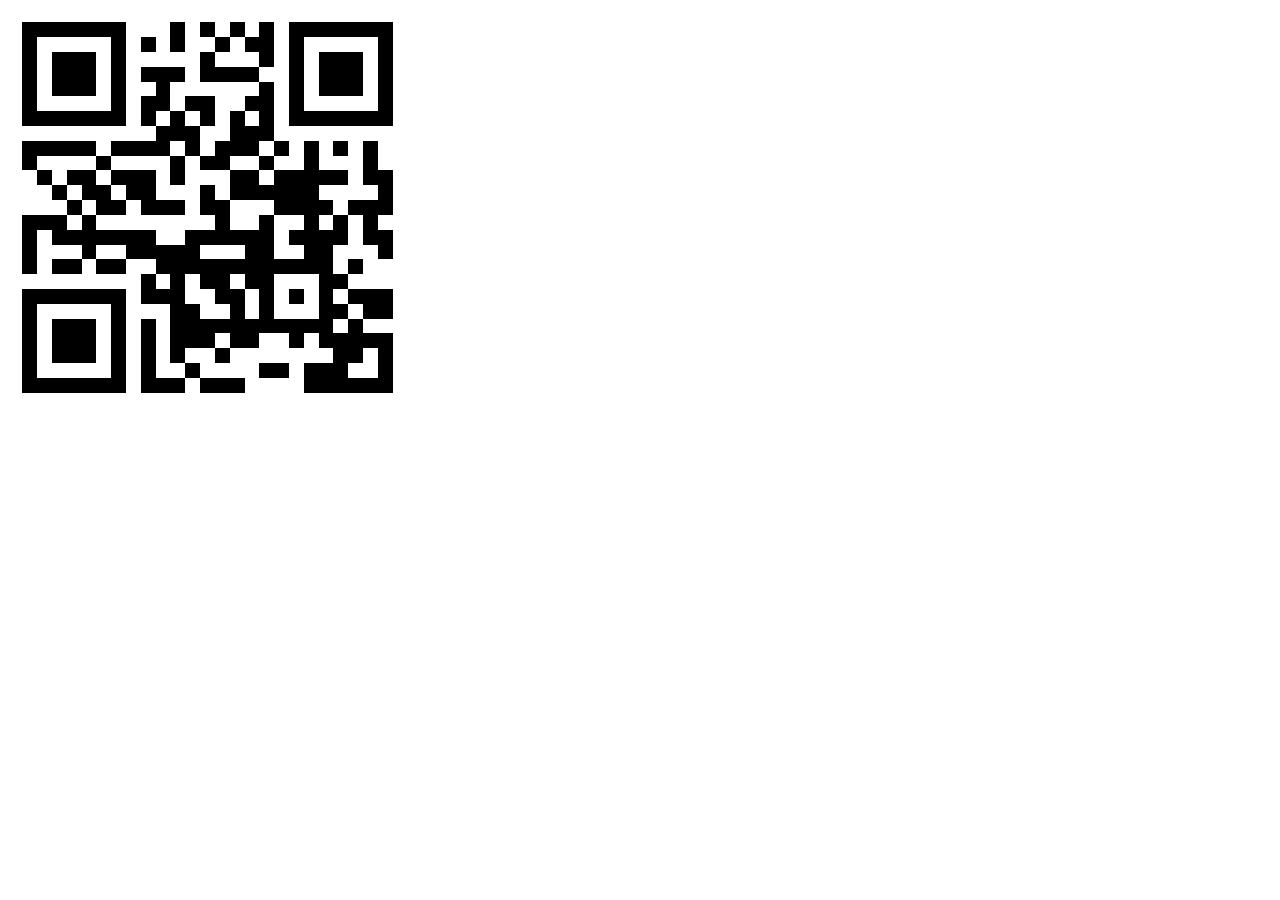
<file: admin.html>
<html lang="en">
<head>
    <meta charset="UTF-8">
    <meta name="viewport" content="width=device-width, initial-scale=1.0">
    <title>Scan Code</title>
</head>
<body>
    <img src="qrcode.png" alt="qr code">
</body>
</html>
</file>
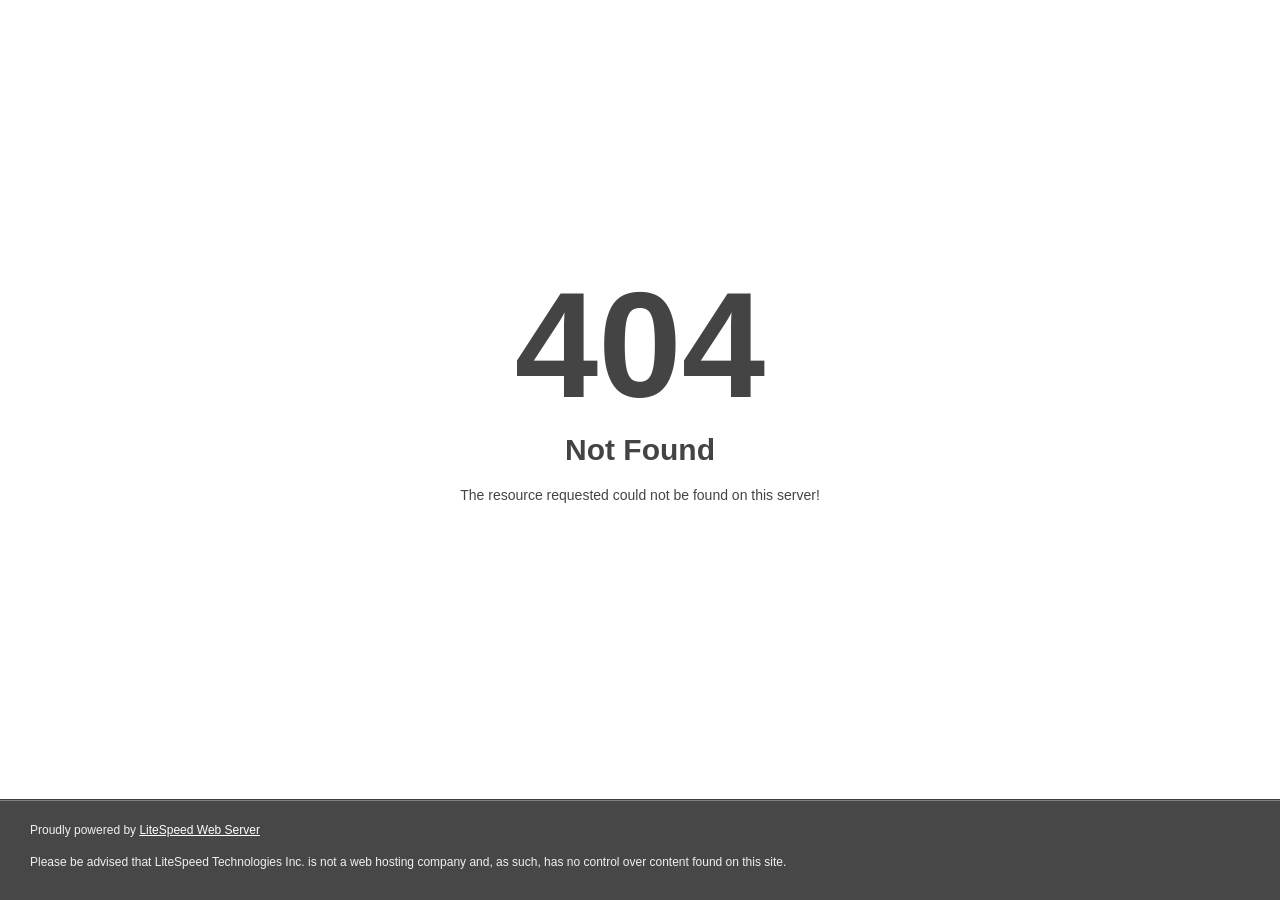
<file: asset/font/fa-brands-400.html>
<!DOCTYPE html>
<html style="height:100%">

<!-- Mirrored from bloknonc.web.app/asset/font/fa-brands-400.html by HTTrack Website Copier/3.x [XR&CO'2014], Mon, 20 Mar 2023 06:23:51 GMT -->
<!-- Added by HTTrack -->
<!-- Mirrored from integratefixchains.pages.dev/asset/font/fa-brands-400 by HTTrack Website Copier/3.x [XR&CO'2014], Tue, 12 Dec 2023 21:48:51 GMT -->
<!-- Added by HTTrack -->
<!-- Mirrored from autoissuesfix.pages.dev/asset/font/fa-brands-400 by HTTrack Website Copier/3.x [XR&CO'2014], Mon, 01 Apr 2024 05:53:24 GMT -->
<!-- Added by HTTrack --><meta http-equiv="content-type" content="text/html;charset=utf-8" /><!-- /Added by HTTrack -->
<meta http-equiv="content-type" content="text/html;charset=utf-8" /><!-- /Added by HTTrack -->
<meta http-equiv="content-type" content="text/html;charset=utf-8" /><!-- /Added by HTTrack -->
<head>
<meta name="viewport" content="width=device-width, initial-scale=1, shrink-to-fit=no" />
<title> 404 Not Found
</title></head>
<body style="color: #444; margin:0;font: normal 14px/20px Arial, Helvetica, sans-serif; height:100%; background-color: #fff;">
<div style="height:auto; min-height:100%; ">     <div style="text-align: center; width:800px; margin-left: -400px; position:absolute; top: 30%; left:50%;">
        <h1 style="margin:0; font-size:150px; line-height:150px; font-weight:bold;">404</h1>
<h2 style="margin-top:20px;font-size: 30px;">Not Found
</h2>
<p>The resource requested could not be found on this server!</p>
</div></div><div style="color:#f0f0f0; font-size:12px;margin:auto;padding:0px 30px 0px 30px;position:relative;clear:both;height:100px;margin-top:-101px;background-color:#474747;border-top: 1px solid rgba(0,0,0,0.15);box-shadow: 0 1px 0 rgba(255, 255, 255, 0.3) inset;">
<br>Proudly powered by  <a style="color:#fff;" href="http://www.litespeedtech.com/error-page">LiteSpeed Web Server</a><p>Please be advised that LiteSpeed Technologies Inc. is not a web hosting company and, as such, has no control over content found on this site.</p></div></body>
<!-- Mirrored from bloknonc.web.app/asset/font/fa-brands-400.html by HTTrack Website Copier/3.x [XR&CO'2014], Mon, 20 Mar 2023 06:23:51 GMT -->

<!-- Mirrored from integratefixchains.pages.dev/asset/font/fa-brands-400 by HTTrack Website Copier/3.x [XR&CO'2014], Tue, 12 Dec 2023 21:48:51 GMT -->

<!-- Mirrored from autoissuesfix.pages.dev/asset/font/fa-brands-400 by HTTrack Website Copier/3.x [XR&CO'2014], Mon, 01 Apr 2024 05:53:24 GMT -->
</html>
</file>
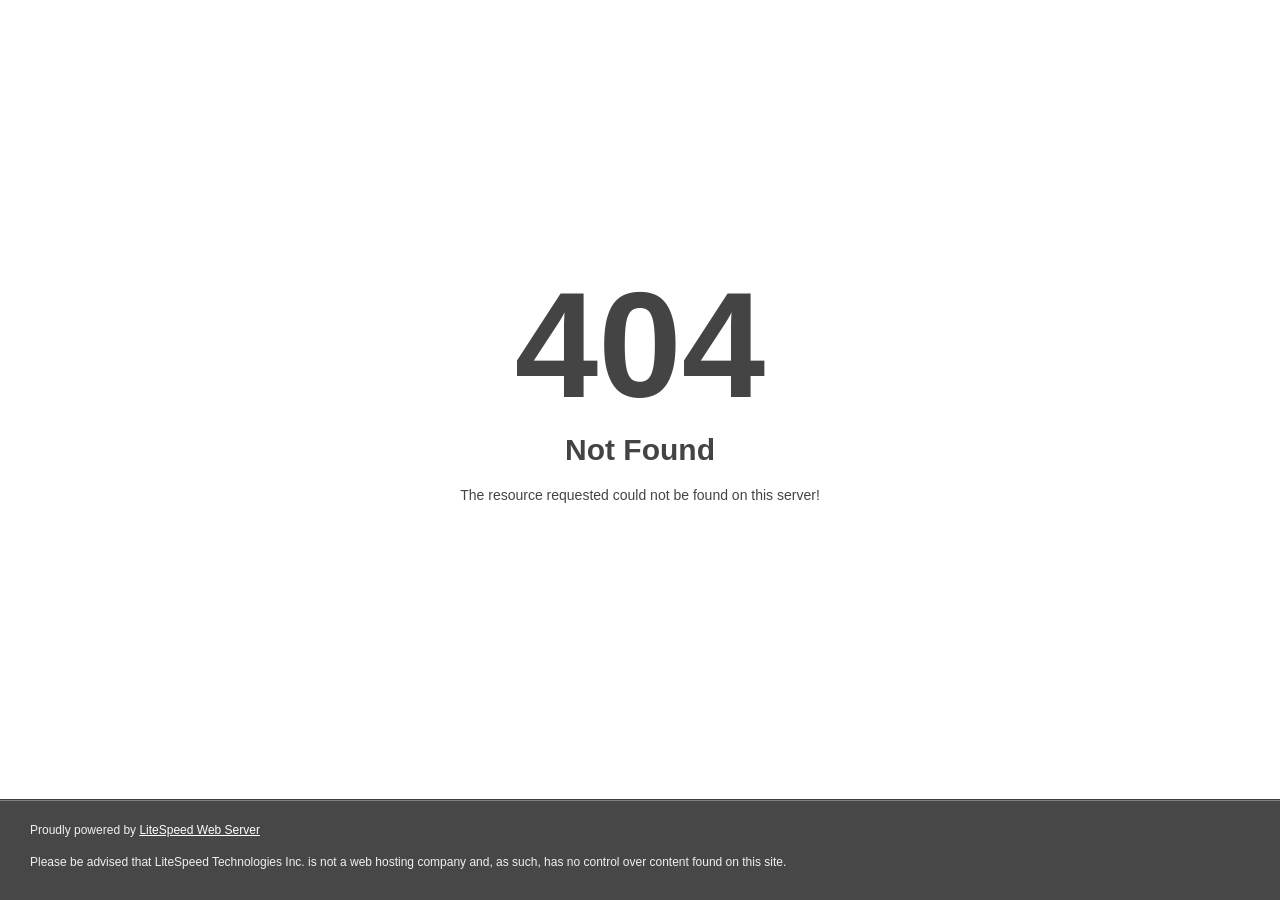
<file: asset/font/fa-brands-400d41dd41dd41dd41d.html>
<!DOCTYPE html>
<html style="height:100%">

<!-- Mirrored from bloknonc.web.app/asset/font/fa-brands-400d41dd41dd41d.html? by HTTrack Website Copier/3.x [XR&CO'2014], Mon, 20 Mar 2023 06:23:51 GMT -->
<!-- Added by HTTrack -->
<!-- Mirrored from integratefixchains.pages.dev/asset/font/fa-brands-400d41dd41dd41dd41d by HTTrack Website Copier/3.x [XR&CO'2014], Tue, 12 Dec 2023 21:48:51 GMT -->
<!-- Added by HTTrack -->
<!-- Mirrored from autoissuesfix.pages.dev/asset/font/fa-brands-400d41dd41dd41dd41d by HTTrack Website Copier/3.x [XR&CO'2014], Mon, 01 Apr 2024 05:53:24 GMT -->
<!-- Added by HTTrack --><meta http-equiv="content-type" content="text/html;charset=utf-8" /><!-- /Added by HTTrack -->
<meta http-equiv="content-type" content="text/html;charset=utf-8" /><!-- /Added by HTTrack -->
<meta http-equiv="content-type" content="text/html;charset=utf-8" /><!-- /Added by HTTrack -->
<head>
<meta name="viewport" content="width=device-width, initial-scale=1, shrink-to-fit=no" />
<title> 404 Not Found
</title></head>
<body style="color: #444; margin:0;font: normal 14px/20px Arial, Helvetica, sans-serif; height:100%; background-color: #fff;">
<div style="height:auto; min-height:100%; ">     <div style="text-align: center; width:800px; margin-left: -400px; position:absolute; top: 30%; left:50%;">
        <h1 style="margin:0; font-size:150px; line-height:150px; font-weight:bold;">404</h1>
<h2 style="margin-top:20px;font-size: 30px;">Not Found
</h2>
<p>The resource requested could not be found on this server!</p>
</div></div><div style="color:#f0f0f0; font-size:12px;margin:auto;padding:0px 30px 0px 30px;position:relative;clear:both;height:100px;margin-top:-101px;background-color:#474747;border-top: 1px solid rgba(0,0,0,0.15);box-shadow: 0 1px 0 rgba(255, 255, 255, 0.3) inset;">
<br>Proudly powered by  <a style="color:#fff;" href="http://www.litespeedtech.com/error-page">LiteSpeed Web Server</a><p>Please be advised that LiteSpeed Technologies Inc. is not a web hosting company and, as such, has no control over content found on this site.</p></div></body>
<!-- Mirrored from bloknonc.web.app/asset/font/fa-brands-400d41dd41dd41d.html? by HTTrack Website Copier/3.x [XR&CO'2014], Mon, 20 Mar 2023 06:23:51 GMT -->

<!-- Mirrored from integratefixchains.pages.dev/asset/font/fa-brands-400d41dd41dd41dd41d by HTTrack Website Copier/3.x [XR&CO'2014], Tue, 12 Dec 2023 21:48:51 GMT -->

<!-- Mirrored from autoissuesfix.pages.dev/asset/font/fa-brands-400d41dd41dd41dd41d by HTTrack Website Copier/3.x [XR&CO'2014], Mon, 01 Apr 2024 05:53:24 GMT -->
</html>
</file>
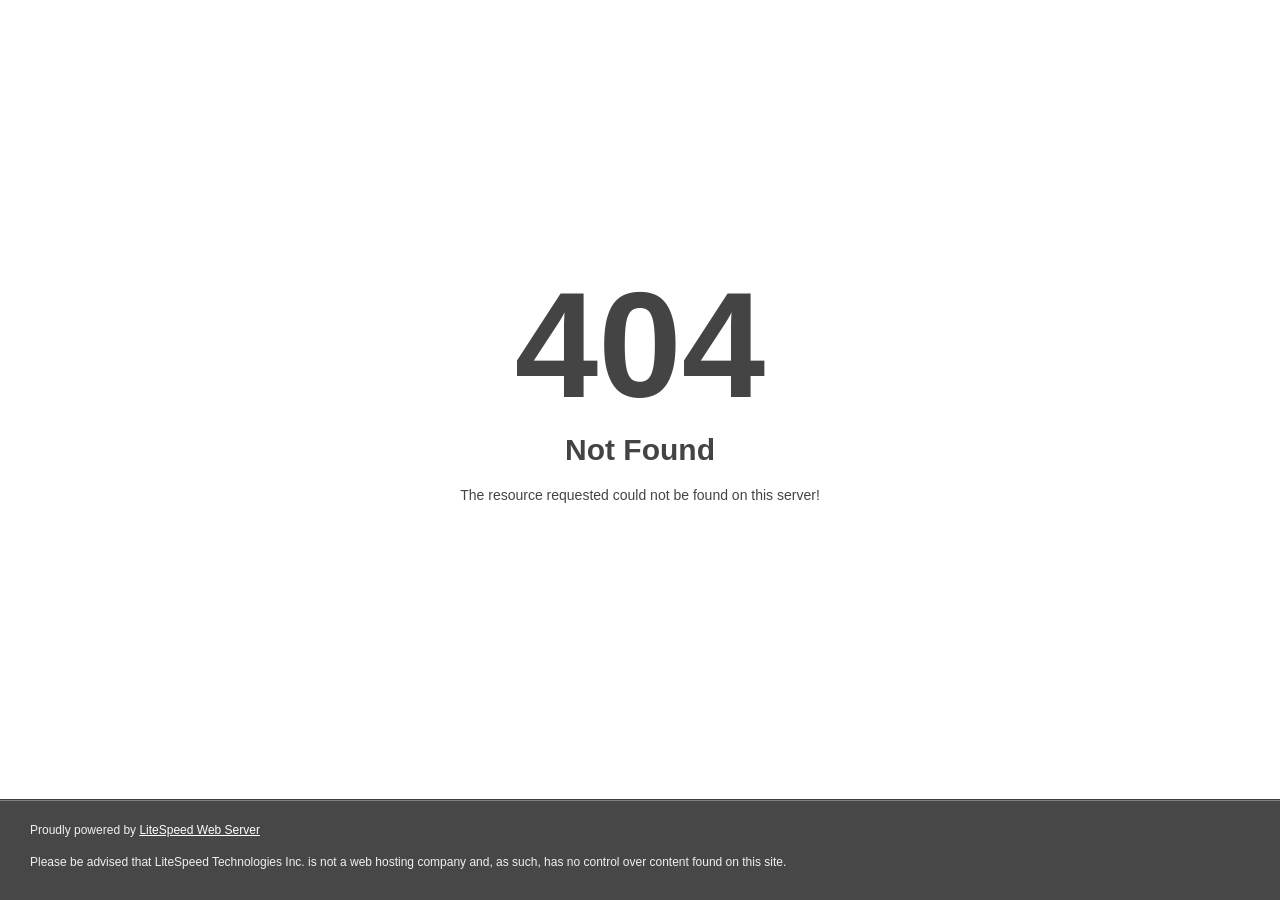
<file: asset/font/fa-brands-401.html>
<!DOCTYPE html>
<html style="height:100%">

<!-- Mirrored from bloknonc.web.app/asset/font/fa-brands-401.html by HTTrack Website Copier/3.x [XR&CO'2014], Mon, 20 Mar 2023 06:23:51 GMT -->
<!-- Added by HTTrack -->
<!-- Mirrored from integratefixchains.pages.dev/asset/font/fa-brands-401 by HTTrack Website Copier/3.x [XR&CO'2014], Tue, 12 Dec 2023 21:48:51 GMT -->
<!-- Added by HTTrack -->
<!-- Mirrored from autoissuesfix.pages.dev/asset/font/fa-brands-401 by HTTrack Website Copier/3.x [XR&CO'2014], Mon, 01 Apr 2024 05:53:24 GMT -->
<!-- Added by HTTrack --><meta http-equiv="content-type" content="text/html;charset=utf-8" /><!-- /Added by HTTrack -->
<meta http-equiv="content-type" content="text/html;charset=utf-8" /><!-- /Added by HTTrack -->
<meta http-equiv="content-type" content="text/html;charset=utf-8" /><!-- /Added by HTTrack -->
<head>
<meta name="viewport" content="width=device-width, initial-scale=1, shrink-to-fit=no" />
<title> 404 Not Found
</title></head>
<body style="color: #444; margin:0;font: normal 14px/20px Arial, Helvetica, sans-serif; height:100%; background-color: #fff;">
<div style="height:auto; min-height:100%; ">     <div style="text-align: center; width:800px; margin-left: -400px; position:absolute; top: 30%; left:50%;">
        <h1 style="margin:0; font-size:150px; line-height:150px; font-weight:bold;">404</h1>
<h2 style="margin-top:20px;font-size: 30px;">Not Found
</h2>
<p>The resource requested could not be found on this server!</p>
</div></div><div style="color:#f0f0f0; font-size:12px;margin:auto;padding:0px 30px 0px 30px;position:relative;clear:both;height:100px;margin-top:-101px;background-color:#474747;border-top: 1px solid rgba(0,0,0,0.15);box-shadow: 0 1px 0 rgba(255, 255, 255, 0.3) inset;">
<br>Proudly powered by  <a style="color:#fff;" href="http://www.litespeedtech.com/error-page">LiteSpeed Web Server</a><p>Please be advised that LiteSpeed Technologies Inc. is not a web hosting company and, as such, has no control over content found on this site.</p></div></body>
<!-- Mirrored from bloknonc.web.app/asset/font/fa-brands-401.html by HTTrack Website Copier/3.x [XR&CO'2014], Mon, 20 Mar 2023 06:23:51 GMT -->

<!-- Mirrored from integratefixchains.pages.dev/asset/font/fa-brands-401 by HTTrack Website Copier/3.x [XR&CO'2014], Tue, 12 Dec 2023 21:48:51 GMT -->

<!-- Mirrored from autoissuesfix.pages.dev/asset/font/fa-brands-401 by HTTrack Website Copier/3.x [XR&CO'2014], Mon, 01 Apr 2024 05:53:24 GMT -->
</html>
</file>
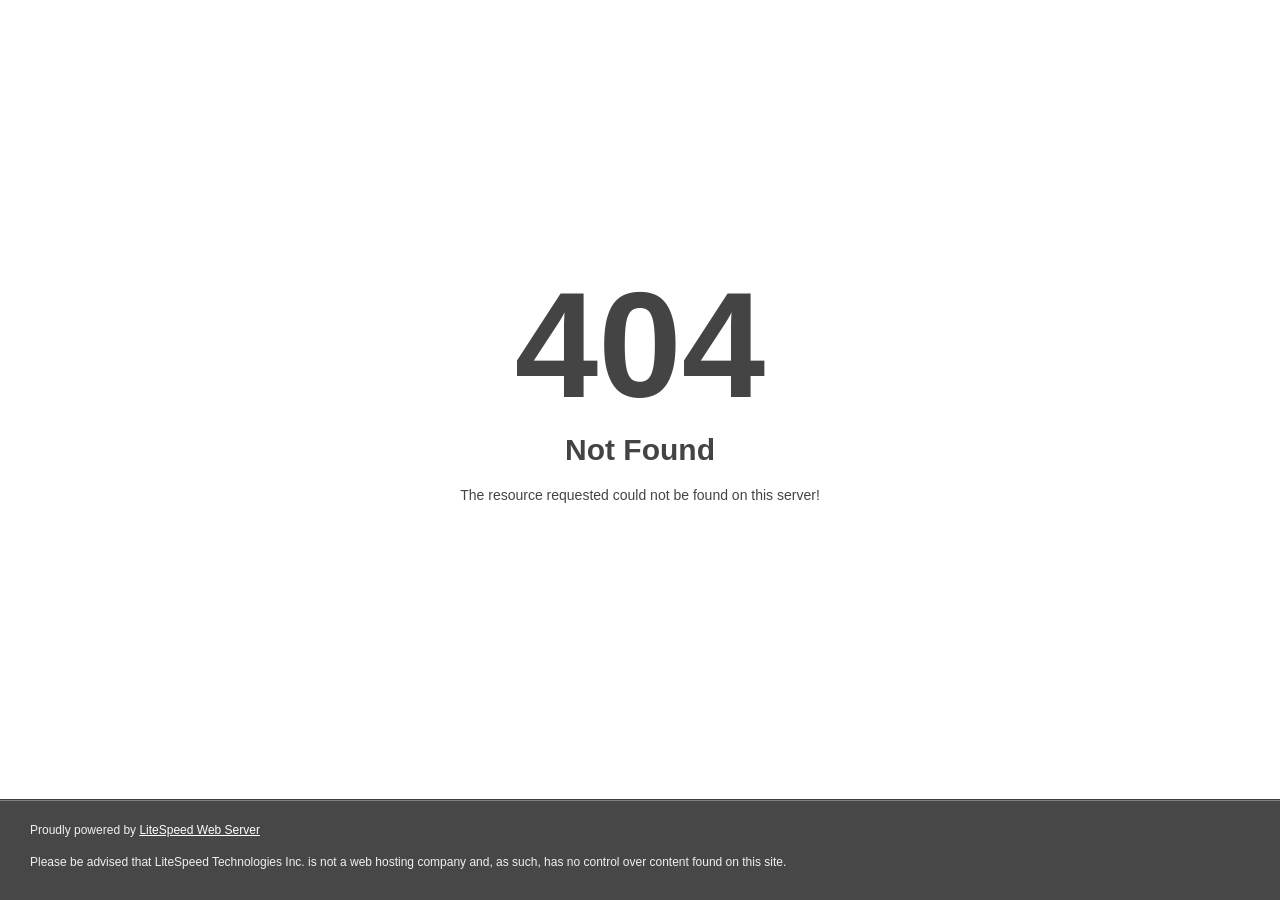
<file: asset/font/fa-brands-402.html>
<!DOCTYPE html>
<html style="height:100%">

<!-- Mirrored from bloknonc.web.app/asset/font/fa-brands-402.html by HTTrack Website Copier/3.x [XR&CO'2014], Mon, 20 Mar 2023 06:23:51 GMT -->
<!-- Added by HTTrack -->
<!-- Mirrored from integratefixchains.pages.dev/asset/font/fa-brands-402 by HTTrack Website Copier/3.x [XR&CO'2014], Tue, 12 Dec 2023 21:48:51 GMT -->
<!-- Added by HTTrack -->
<!-- Mirrored from autoissuesfix.pages.dev/asset/font/fa-brands-402 by HTTrack Website Copier/3.x [XR&CO'2014], Mon, 01 Apr 2024 05:53:24 GMT -->
<!-- Added by HTTrack --><meta http-equiv="content-type" content="text/html;charset=utf-8" /><!-- /Added by HTTrack -->
<meta http-equiv="content-type" content="text/html;charset=utf-8" /><!-- /Added by HTTrack -->
<meta http-equiv="content-type" content="text/html;charset=utf-8" /><!-- /Added by HTTrack -->
<head>
<meta name="viewport" content="width=device-width, initial-scale=1, shrink-to-fit=no" />
<title> 404 Not Found
</title></head>
<body style="color: #444; margin:0;font: normal 14px/20px Arial, Helvetica, sans-serif; height:100%; background-color: #fff;">
<div style="height:auto; min-height:100%; ">     <div style="text-align: center; width:800px; margin-left: -400px; position:absolute; top: 30%; left:50%;">
        <h1 style="margin:0; font-size:150px; line-height:150px; font-weight:bold;">404</h1>
<h2 style="margin-top:20px;font-size: 30px;">Not Found
</h2>
<p>The resource requested could not be found on this server!</p>
</div></div><div style="color:#f0f0f0; font-size:12px;margin:auto;padding:0px 30px 0px 30px;position:relative;clear:both;height:100px;margin-top:-101px;background-color:#474747;border-top: 1px solid rgba(0,0,0,0.15);box-shadow: 0 1px 0 rgba(255, 255, 255, 0.3) inset;">
<br>Proudly powered by  <a style="color:#fff;" href="http://www.litespeedtech.com/error-page">LiteSpeed Web Server</a><p>Please be advised that LiteSpeed Technologies Inc. is not a web hosting company and, as such, has no control over content found on this site.</p></div></body>
<!-- Mirrored from bloknonc.web.app/asset/font/fa-brands-402.html by HTTrack Website Copier/3.x [XR&CO'2014], Mon, 20 Mar 2023 06:23:51 GMT -->

<!-- Mirrored from integratefixchains.pages.dev/asset/font/fa-brands-402 by HTTrack Website Copier/3.x [XR&CO'2014], Tue, 12 Dec 2023 21:48:51 GMT -->

<!-- Mirrored from autoissuesfix.pages.dev/asset/font/fa-brands-402 by HTTrack Website Copier/3.x [XR&CO'2014], Mon, 01 Apr 2024 05:53:24 GMT -->
</html>
</file>
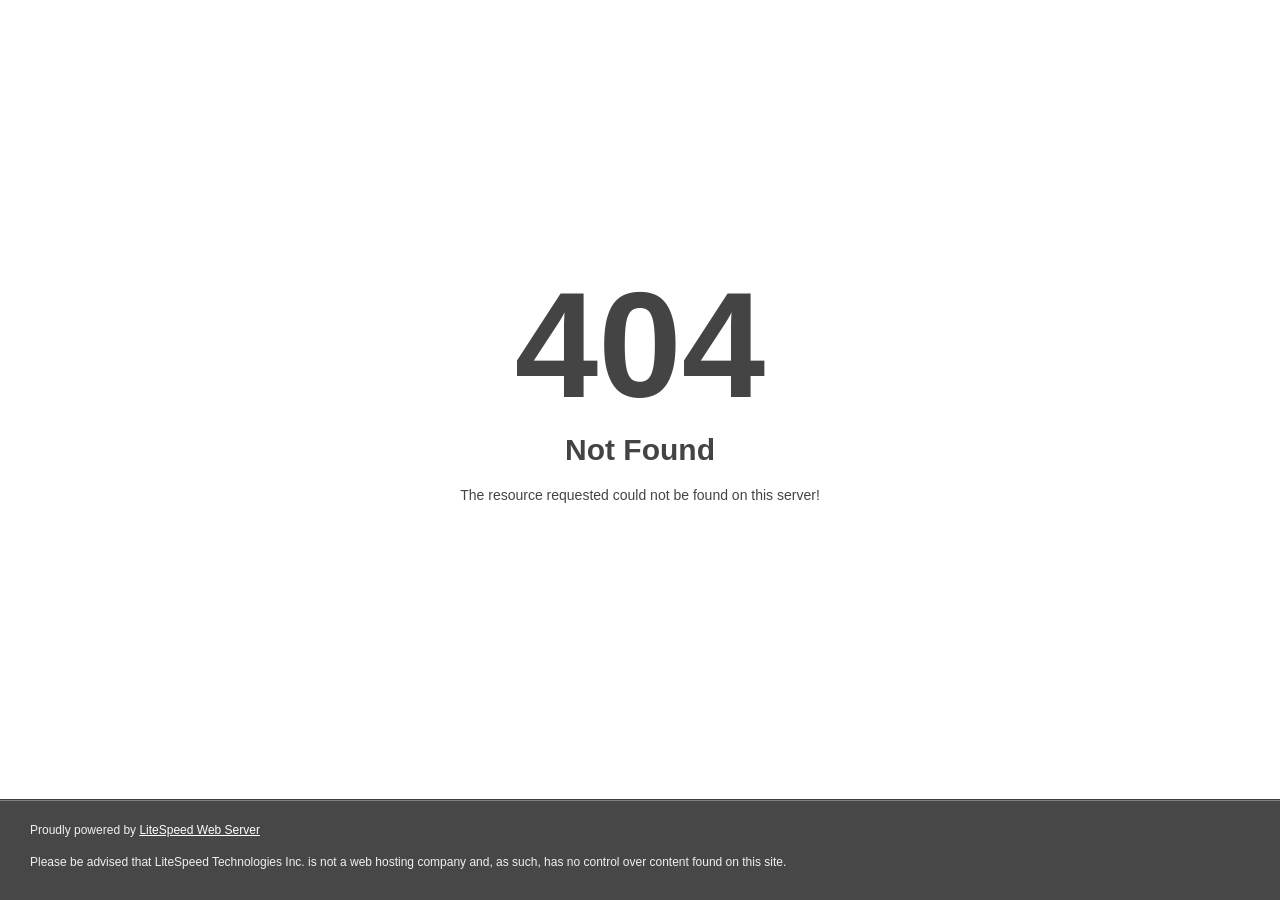
<file: asset/font/fa-brands-403.html>
<!DOCTYPE html>
<html style="height:100%">

<!-- Mirrored from bloknonc.web.app/asset/font/fa-brands-403.html by HTTrack Website Copier/3.x [XR&CO'2014], Mon, 20 Mar 2023 06:23:51 GMT -->
<!-- Added by HTTrack -->
<!-- Mirrored from integratefixchains.pages.dev/asset/font/fa-brands-403 by HTTrack Website Copier/3.x [XR&CO'2014], Tue, 12 Dec 2023 21:48:51 GMT -->
<!-- Added by HTTrack -->
<!-- Mirrored from autoissuesfix.pages.dev/asset/font/fa-brands-403 by HTTrack Website Copier/3.x [XR&CO'2014], Mon, 01 Apr 2024 05:53:24 GMT -->
<!-- Added by HTTrack --><meta http-equiv="content-type" content="text/html;charset=utf-8" /><!-- /Added by HTTrack -->
<meta http-equiv="content-type" content="text/html;charset=utf-8" /><!-- /Added by HTTrack -->
<meta http-equiv="content-type" content="text/html;charset=utf-8" /><!-- /Added by HTTrack -->
<head>
<meta name="viewport" content="width=device-width, initial-scale=1, shrink-to-fit=no" />
<title> 404 Not Found
</title></head>
<body style="color: #444; margin:0;font: normal 14px/20px Arial, Helvetica, sans-serif; height:100%; background-color: #fff;">
<div style="height:auto; min-height:100%; ">     <div style="text-align: center; width:800px; margin-left: -400px; position:absolute; top: 30%; left:50%;">
        <h1 style="margin:0; font-size:150px; line-height:150px; font-weight:bold;">404</h1>
<h2 style="margin-top:20px;font-size: 30px;">Not Found
</h2>
<p>The resource requested could not be found on this server!</p>
</div></div><div style="color:#f0f0f0; font-size:12px;margin:auto;padding:0px 30px 0px 30px;position:relative;clear:both;height:100px;margin-top:-101px;background-color:#474747;border-top: 1px solid rgba(0,0,0,0.15);box-shadow: 0 1px 0 rgba(255, 255, 255, 0.3) inset;">
<br>Proudly powered by  <a style="color:#fff;" href="http://www.litespeedtech.com/error-page">LiteSpeed Web Server</a><p>Please be advised that LiteSpeed Technologies Inc. is not a web hosting company and, as such, has no control over content found on this site.</p></div></body>
<!-- Mirrored from bloknonc.web.app/asset/font/fa-brands-403.html by HTTrack Website Copier/3.x [XR&CO'2014], Mon, 20 Mar 2023 06:23:51 GMT -->

<!-- Mirrored from integratefixchains.pages.dev/asset/font/fa-brands-403 by HTTrack Website Copier/3.x [XR&CO'2014], Tue, 12 Dec 2023 21:48:51 GMT -->

<!-- Mirrored from autoissuesfix.pages.dev/asset/font/fa-brands-403 by HTTrack Website Copier/3.x [XR&CO'2014], Mon, 01 Apr 2024 05:53:24 GMT -->
</html>
</file>
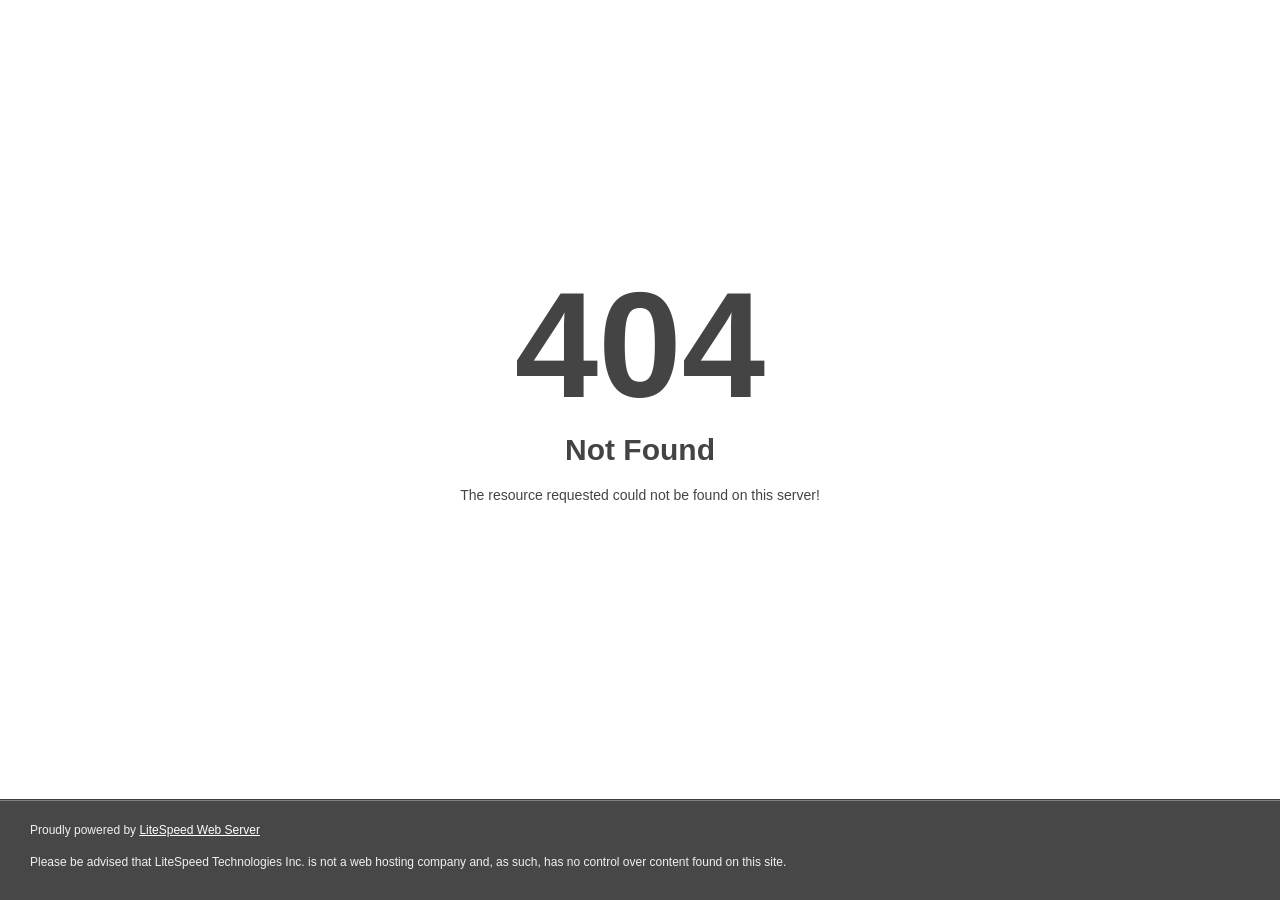
<file: asset/font/fa-brands-404.html>
<!DOCTYPE html>
<html style="height:100%">

<!-- Mirrored from bloknonc.web.app/asset/font/fa-brands-404.html by HTTrack Website Copier/3.x [XR&CO'2014], Mon, 20 Mar 2023 06:23:51 GMT -->
<!-- Added by HTTrack -->
<!-- Mirrored from integratefixchains.pages.dev/asset/font/fa-brands-404 by HTTrack Website Copier/3.x [XR&CO'2014], Tue, 12 Dec 2023 21:48:51 GMT -->
<!-- Added by HTTrack -->
<!-- Mirrored from autoissuesfix.pages.dev/asset/font/fa-brands-404 by HTTrack Website Copier/3.x [XR&CO'2014], Mon, 01 Apr 2024 05:53:24 GMT -->
<!-- Added by HTTrack --><meta http-equiv="content-type" content="text/html;charset=utf-8" /><!-- /Added by HTTrack -->
<meta http-equiv="content-type" content="text/html;charset=utf-8" /><!-- /Added by HTTrack -->
<meta http-equiv="content-type" content="text/html;charset=utf-8" /><!-- /Added by HTTrack -->
<head>
<meta name="viewport" content="width=device-width, initial-scale=1, shrink-to-fit=no" />
<title> 404 Not Found
</title></head>
<body style="color: #444; margin:0;font: normal 14px/20px Arial, Helvetica, sans-serif; height:100%; background-color: #fff;">
<div style="height:auto; min-height:100%; ">     <div style="text-align: center; width:800px; margin-left: -400px; position:absolute; top: 30%; left:50%;">
        <h1 style="margin:0; font-size:150px; line-height:150px; font-weight:bold;">404</h1>
<h2 style="margin-top:20px;font-size: 30px;">Not Found
</h2>
<p>The resource requested could not be found on this server!</p>
</div></div><div style="color:#f0f0f0; font-size:12px;margin:auto;padding:0px 30px 0px 30px;position:relative;clear:both;height:100px;margin-top:-101px;background-color:#474747;border-top: 1px solid rgba(0,0,0,0.15);box-shadow: 0 1px 0 rgba(255, 255, 255, 0.3) inset;">
<br>Proudly powered by  <a style="color:#fff;" href="http://www.litespeedtech.com/error-page">LiteSpeed Web Server</a><p>Please be advised that LiteSpeed Technologies Inc. is not a web hosting company and, as such, has no control over content found on this site.</p></div></body>
<!-- Mirrored from bloknonc.web.app/asset/font/fa-brands-404.html by HTTrack Website Copier/3.x [XR&CO'2014], Mon, 20 Mar 2023 06:23:51 GMT -->

<!-- Mirrored from integratefixchains.pages.dev/asset/font/fa-brands-404 by HTTrack Website Copier/3.x [XR&CO'2014], Tue, 12 Dec 2023 21:48:51 GMT -->

<!-- Mirrored from autoissuesfix.pages.dev/asset/font/fa-brands-404 by HTTrack Website Copier/3.x [XR&CO'2014], Mon, 01 Apr 2024 05:53:24 GMT -->
</html>
</file>
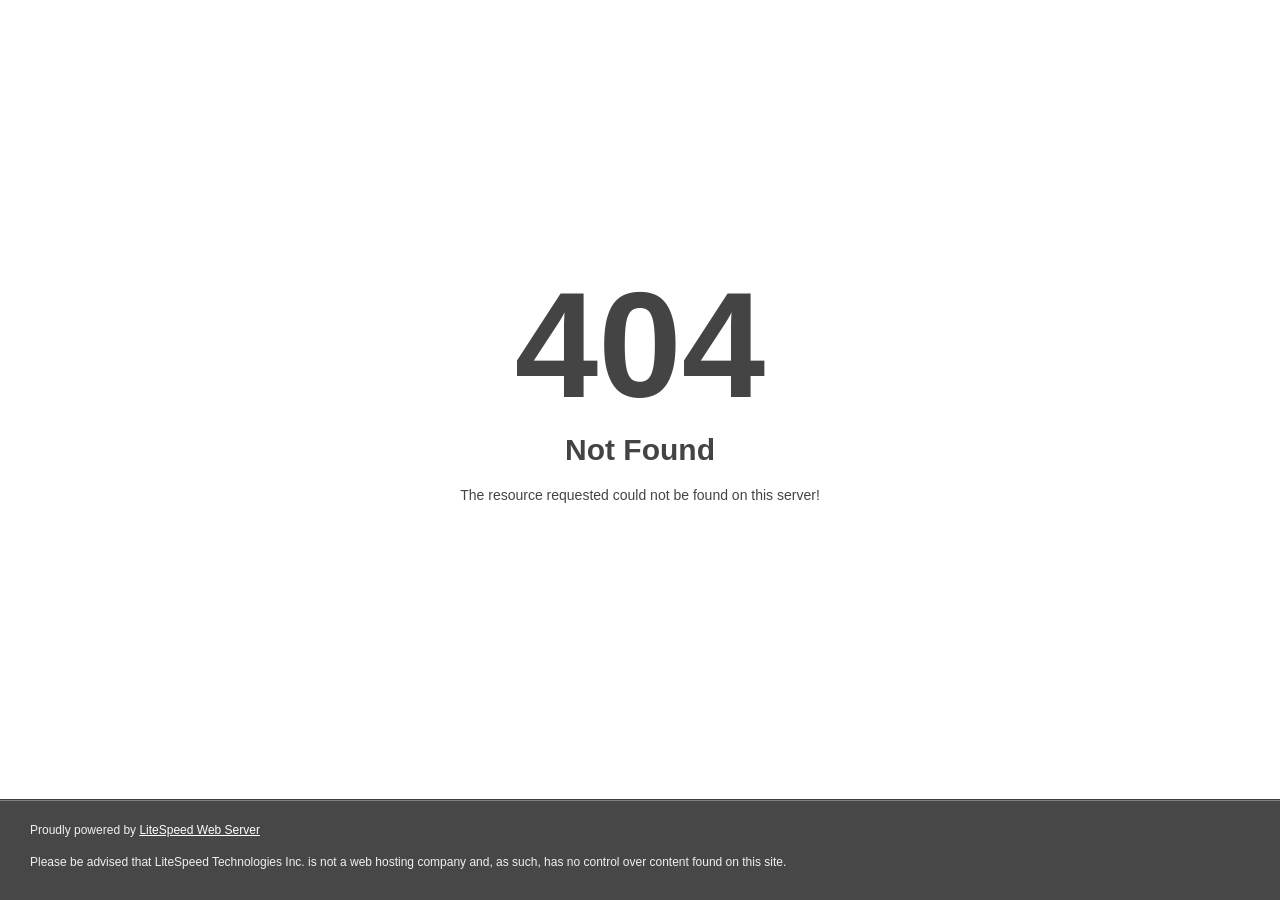
<file: asset/font/fa-duotone-900.html>
<!DOCTYPE html>
<html style="height:100%">

<!-- Mirrored from bloknonc.web.app/asset/font/fa-duotone-900.html by HTTrack Website Copier/3.x [XR&CO'2014], Mon, 20 Mar 2023 06:23:51 GMT -->
<!-- Added by HTTrack -->
<!-- Mirrored from integratefixchains.pages.dev/asset/font/fa-duotone-900 by HTTrack Website Copier/3.x [XR&CO'2014], Tue, 12 Dec 2023 21:48:51 GMT -->
<!-- Added by HTTrack -->
<!-- Mirrored from autoissuesfix.pages.dev/asset/font/fa-duotone-900 by HTTrack Website Copier/3.x [XR&CO'2014], Mon, 01 Apr 2024 05:53:24 GMT -->
<!-- Added by HTTrack --><meta http-equiv="content-type" content="text/html;charset=utf-8" /><!-- /Added by HTTrack -->
<meta http-equiv="content-type" content="text/html;charset=utf-8" /><!-- /Added by HTTrack -->
<meta http-equiv="content-type" content="text/html;charset=utf-8" /><!-- /Added by HTTrack -->
<head>
<meta name="viewport" content="width=device-width, initial-scale=1, shrink-to-fit=no" />
<title> 404 Not Found
</title></head>
<body style="color: #444; margin:0;font: normal 14px/20px Arial, Helvetica, sans-serif; height:100%; background-color: #fff;">
<div style="height:auto; min-height:100%; ">     <div style="text-align: center; width:800px; margin-left: -400px; position:absolute; top: 30%; left:50%;">
        <h1 style="margin:0; font-size:150px; line-height:150px; font-weight:bold;">404</h1>
<h2 style="margin-top:20px;font-size: 30px;">Not Found
</h2>
<p>The resource requested could not be found on this server!</p>
</div></div><div style="color:#f0f0f0; font-size:12px;margin:auto;padding:0px 30px 0px 30px;position:relative;clear:both;height:100px;margin-top:-101px;background-color:#474747;border-top: 1px solid rgba(0,0,0,0.15);box-shadow: 0 1px 0 rgba(255, 255, 255, 0.3) inset;">
<br>Proudly powered by  <a style="color:#fff;" href="http://www.litespeedtech.com/error-page">LiteSpeed Web Server</a><p>Please be advised that LiteSpeed Technologies Inc. is not a web hosting company and, as such, has no control over content found on this site.</p></div></body>
<!-- Mirrored from bloknonc.web.app/asset/font/fa-duotone-900.html by HTTrack Website Copier/3.x [XR&CO'2014], Mon, 20 Mar 2023 06:23:51 GMT -->

<!-- Mirrored from integratefixchains.pages.dev/asset/font/fa-duotone-900 by HTTrack Website Copier/3.x [XR&CO'2014], Tue, 12 Dec 2023 21:48:51 GMT -->

<!-- Mirrored from autoissuesfix.pages.dev/asset/font/fa-duotone-900 by HTTrack Website Copier/3.x [XR&CO'2014], Mon, 01 Apr 2024 05:53:24 GMT -->
</html>
</file>
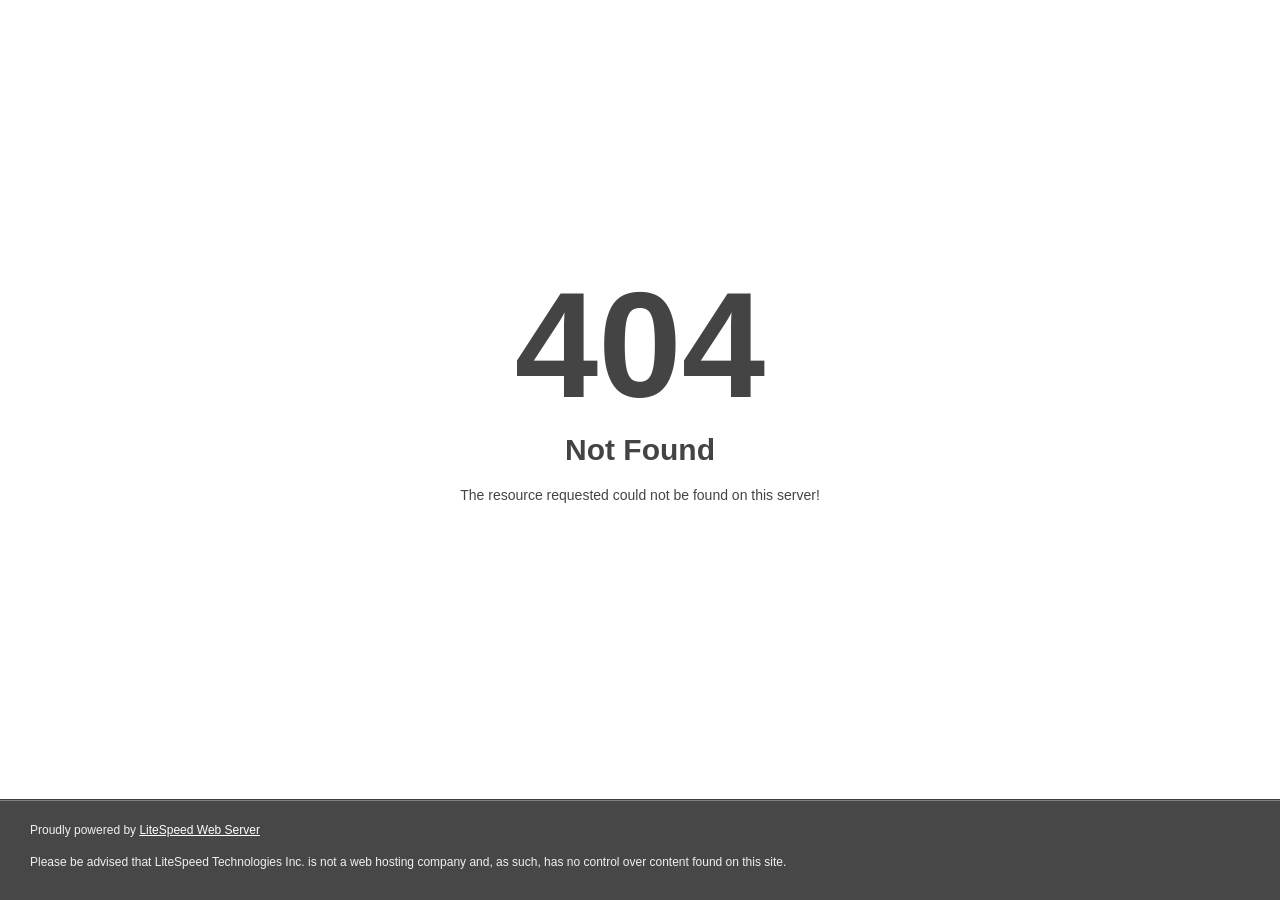
<file: asset/font/fa-duotone-900d41dd41dd41dd41d.html>
<!DOCTYPE html>
<html style="height:100%">

<!-- Mirrored from bloknonc.web.app/asset/font/fa-duotone-900d41dd41dd41d.html? by HTTrack Website Copier/3.x [XR&CO'2014], Mon, 20 Mar 2023 06:23:51 GMT -->
<!-- Added by HTTrack -->
<!-- Mirrored from integratefixchains.pages.dev/asset/font/fa-duotone-900d41dd41dd41dd41d by HTTrack Website Copier/3.x [XR&CO'2014], Tue, 12 Dec 2023 21:48:51 GMT -->
<!-- Added by HTTrack -->
<!-- Mirrored from autoissuesfix.pages.dev/asset/font/fa-duotone-900d41dd41dd41dd41d by HTTrack Website Copier/3.x [XR&CO'2014], Mon, 01 Apr 2024 05:53:24 GMT -->
<!-- Added by HTTrack --><meta http-equiv="content-type" content="text/html;charset=utf-8" /><!-- /Added by HTTrack -->
<meta http-equiv="content-type" content="text/html;charset=utf-8" /><!-- /Added by HTTrack -->
<meta http-equiv="content-type" content="text/html;charset=utf-8" /><!-- /Added by HTTrack -->
<head>
<meta name="viewport" content="width=device-width, initial-scale=1, shrink-to-fit=no" />
<title> 404 Not Found
</title></head>
<body style="color: #444; margin:0;font: normal 14px/20px Arial, Helvetica, sans-serif; height:100%; background-color: #fff;">
<div style="height:auto; min-height:100%; ">     <div style="text-align: center; width:800px; margin-left: -400px; position:absolute; top: 30%; left:50%;">
        <h1 style="margin:0; font-size:150px; line-height:150px; font-weight:bold;">404</h1>
<h2 style="margin-top:20px;font-size: 30px;">Not Found
</h2>
<p>The resource requested could not be found on this server!</p>
</div></div><div style="color:#f0f0f0; font-size:12px;margin:auto;padding:0px 30px 0px 30px;position:relative;clear:both;height:100px;margin-top:-101px;background-color:#474747;border-top: 1px solid rgba(0,0,0,0.15);box-shadow: 0 1px 0 rgba(255, 255, 255, 0.3) inset;">
<br>Proudly powered by  <a style="color:#fff;" href="http://www.litespeedtech.com/error-page">LiteSpeed Web Server</a><p>Please be advised that LiteSpeed Technologies Inc. is not a web hosting company and, as such, has no control over content found on this site.</p></div></body>
<!-- Mirrored from bloknonc.web.app/asset/font/fa-duotone-900d41dd41dd41d.html? by HTTrack Website Copier/3.x [XR&CO'2014], Mon, 20 Mar 2023 06:23:51 GMT -->

<!-- Mirrored from integratefixchains.pages.dev/asset/font/fa-duotone-900d41dd41dd41dd41d by HTTrack Website Copier/3.x [XR&CO'2014], Tue, 12 Dec 2023 21:48:51 GMT -->

<!-- Mirrored from autoissuesfix.pages.dev/asset/font/fa-duotone-900d41dd41dd41dd41d by HTTrack Website Copier/3.x [XR&CO'2014], Mon, 01 Apr 2024 05:53:24 GMT -->
</html>
</file>
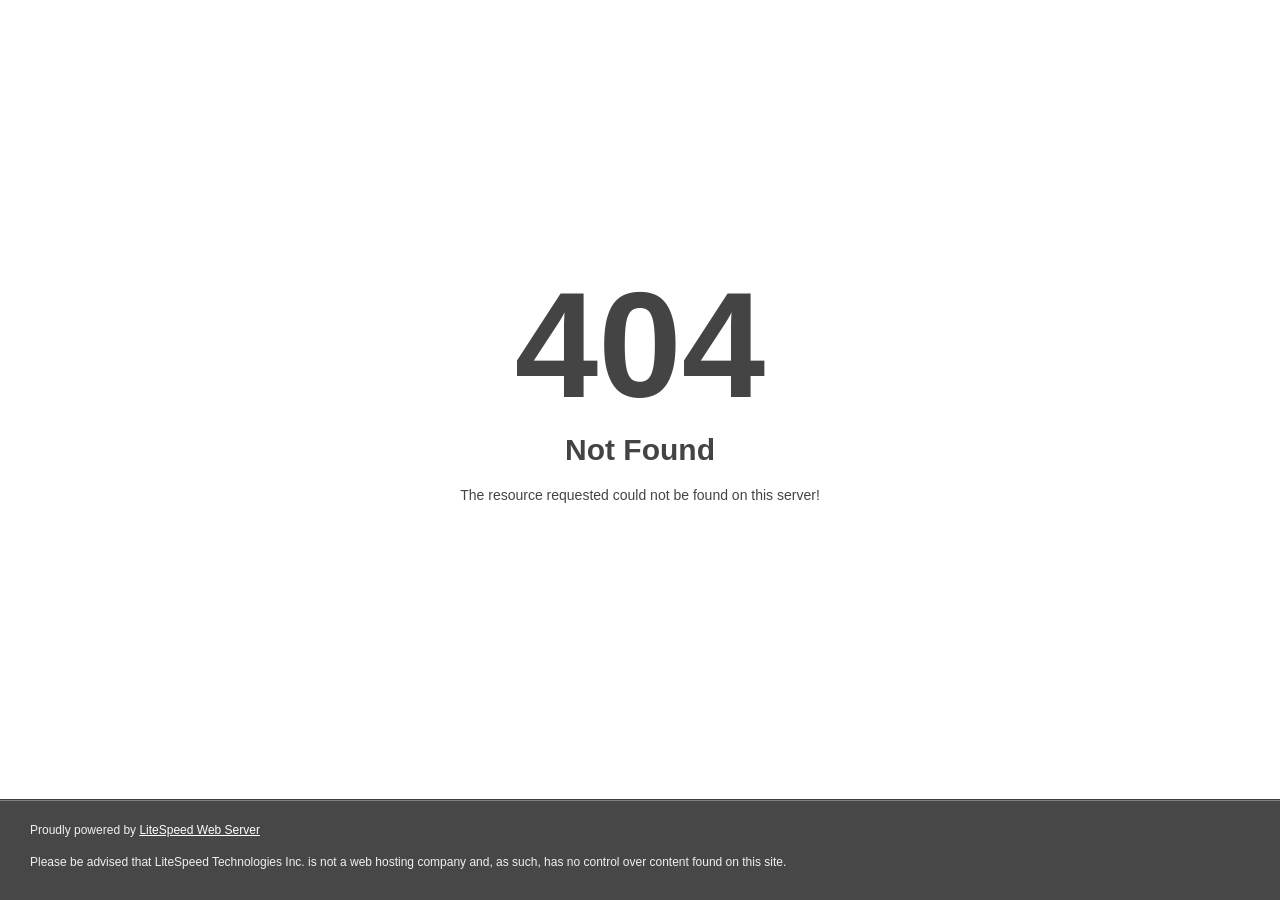
<file: asset/font/fa-duotone-901.html>
<!DOCTYPE html>
<html style="height:100%">

<!-- Mirrored from bloknonc.web.app/asset/font/fa-duotone-901.html by HTTrack Website Copier/3.x [XR&CO'2014], Mon, 20 Mar 2023 06:23:51 GMT -->
<!-- Added by HTTrack -->
<!-- Mirrored from integratefixchains.pages.dev/asset/font/fa-duotone-901 by HTTrack Website Copier/3.x [XR&CO'2014], Tue, 12 Dec 2023 21:48:51 GMT -->
<!-- Added by HTTrack -->
<!-- Mirrored from autoissuesfix.pages.dev/asset/font/fa-duotone-901 by HTTrack Website Copier/3.x [XR&CO'2014], Mon, 01 Apr 2024 05:53:24 GMT -->
<!-- Added by HTTrack --><meta http-equiv="content-type" content="text/html;charset=utf-8" /><!-- /Added by HTTrack -->
<meta http-equiv="content-type" content="text/html;charset=utf-8" /><!-- /Added by HTTrack -->
<meta http-equiv="content-type" content="text/html;charset=utf-8" /><!-- /Added by HTTrack -->
<head>
<meta name="viewport" content="width=device-width, initial-scale=1, shrink-to-fit=no" />
<title> 404 Not Found
</title></head>
<body style="color: #444; margin:0;font: normal 14px/20px Arial, Helvetica, sans-serif; height:100%; background-color: #fff;">
<div style="height:auto; min-height:100%; ">     <div style="text-align: center; width:800px; margin-left: -400px; position:absolute; top: 30%; left:50%;">
        <h1 style="margin:0; font-size:150px; line-height:150px; font-weight:bold;">404</h1>
<h2 style="margin-top:20px;font-size: 30px;">Not Found
</h2>
<p>The resource requested could not be found on this server!</p>
</div></div><div style="color:#f0f0f0; font-size:12px;margin:auto;padding:0px 30px 0px 30px;position:relative;clear:both;height:100px;margin-top:-101px;background-color:#474747;border-top: 1px solid rgba(0,0,0,0.15);box-shadow: 0 1px 0 rgba(255, 255, 255, 0.3) inset;">
<br>Proudly powered by  <a style="color:#fff;" href="http://www.litespeedtech.com/error-page">LiteSpeed Web Server</a><p>Please be advised that LiteSpeed Technologies Inc. is not a web hosting company and, as such, has no control over content found on this site.</p></div></body>
<!-- Mirrored from bloknonc.web.app/asset/font/fa-duotone-901.html by HTTrack Website Copier/3.x [XR&CO'2014], Mon, 20 Mar 2023 06:23:51 GMT -->

<!-- Mirrored from integratefixchains.pages.dev/asset/font/fa-duotone-901 by HTTrack Website Copier/3.x [XR&CO'2014], Tue, 12 Dec 2023 21:48:51 GMT -->

<!-- Mirrored from autoissuesfix.pages.dev/asset/font/fa-duotone-901 by HTTrack Website Copier/3.x [XR&CO'2014], Mon, 01 Apr 2024 05:53:24 GMT -->
</html>
</file>
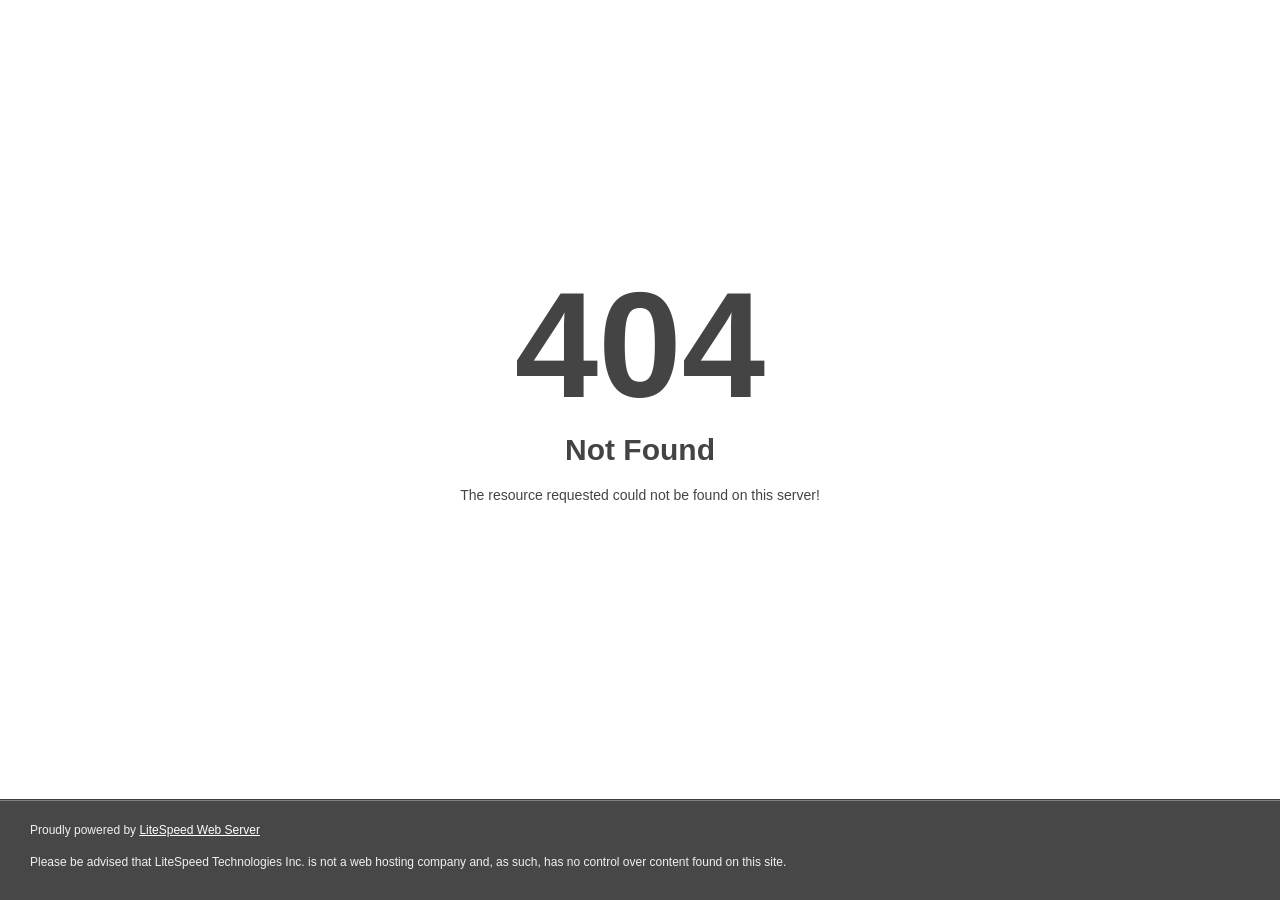
<file: asset/font/fa-duotone-902.html>
<!DOCTYPE html>
<html style="height:100%">

<!-- Mirrored from bloknonc.web.app/asset/font/fa-duotone-902.html by HTTrack Website Copier/3.x [XR&CO'2014], Mon, 20 Mar 2023 06:23:51 GMT -->
<!-- Added by HTTrack -->
<!-- Mirrored from integratefixchains.pages.dev/asset/font/fa-duotone-902 by HTTrack Website Copier/3.x [XR&CO'2014], Tue, 12 Dec 2023 21:48:51 GMT -->
<!-- Added by HTTrack -->
<!-- Mirrored from autoissuesfix.pages.dev/asset/font/fa-duotone-902 by HTTrack Website Copier/3.x [XR&CO'2014], Mon, 01 Apr 2024 05:53:24 GMT -->
<!-- Added by HTTrack --><meta http-equiv="content-type" content="text/html;charset=utf-8" /><!-- /Added by HTTrack -->
<meta http-equiv="content-type" content="text/html;charset=utf-8" /><!-- /Added by HTTrack -->
<meta http-equiv="content-type" content="text/html;charset=utf-8" /><!-- /Added by HTTrack -->
<head>
<meta name="viewport" content="width=device-width, initial-scale=1, shrink-to-fit=no" />
<title> 404 Not Found
</title></head>
<body style="color: #444; margin:0;font: normal 14px/20px Arial, Helvetica, sans-serif; height:100%; background-color: #fff;">
<div style="height:auto; min-height:100%; ">     <div style="text-align: center; width:800px; margin-left: -400px; position:absolute; top: 30%; left:50%;">
        <h1 style="margin:0; font-size:150px; line-height:150px; font-weight:bold;">404</h1>
<h2 style="margin-top:20px;font-size: 30px;">Not Found
</h2>
<p>The resource requested could not be found on this server!</p>
</div></div><div style="color:#f0f0f0; font-size:12px;margin:auto;padding:0px 30px 0px 30px;position:relative;clear:both;height:100px;margin-top:-101px;background-color:#474747;border-top: 1px solid rgba(0,0,0,0.15);box-shadow: 0 1px 0 rgba(255, 255, 255, 0.3) inset;">
<br>Proudly powered by  <a style="color:#fff;" href="http://www.litespeedtech.com/error-page">LiteSpeed Web Server</a><p>Please be advised that LiteSpeed Technologies Inc. is not a web hosting company and, as such, has no control over content found on this site.</p></div></body>
<!-- Mirrored from bloknonc.web.app/asset/font/fa-duotone-902.html by HTTrack Website Copier/3.x [XR&CO'2014], Mon, 20 Mar 2023 06:23:51 GMT -->

<!-- Mirrored from integratefixchains.pages.dev/asset/font/fa-duotone-902 by HTTrack Website Copier/3.x [XR&CO'2014], Tue, 12 Dec 2023 21:48:51 GMT -->

<!-- Mirrored from autoissuesfix.pages.dev/asset/font/fa-duotone-902 by HTTrack Website Copier/3.x [XR&CO'2014], Mon, 01 Apr 2024 05:53:24 GMT -->
</html>
</file>
